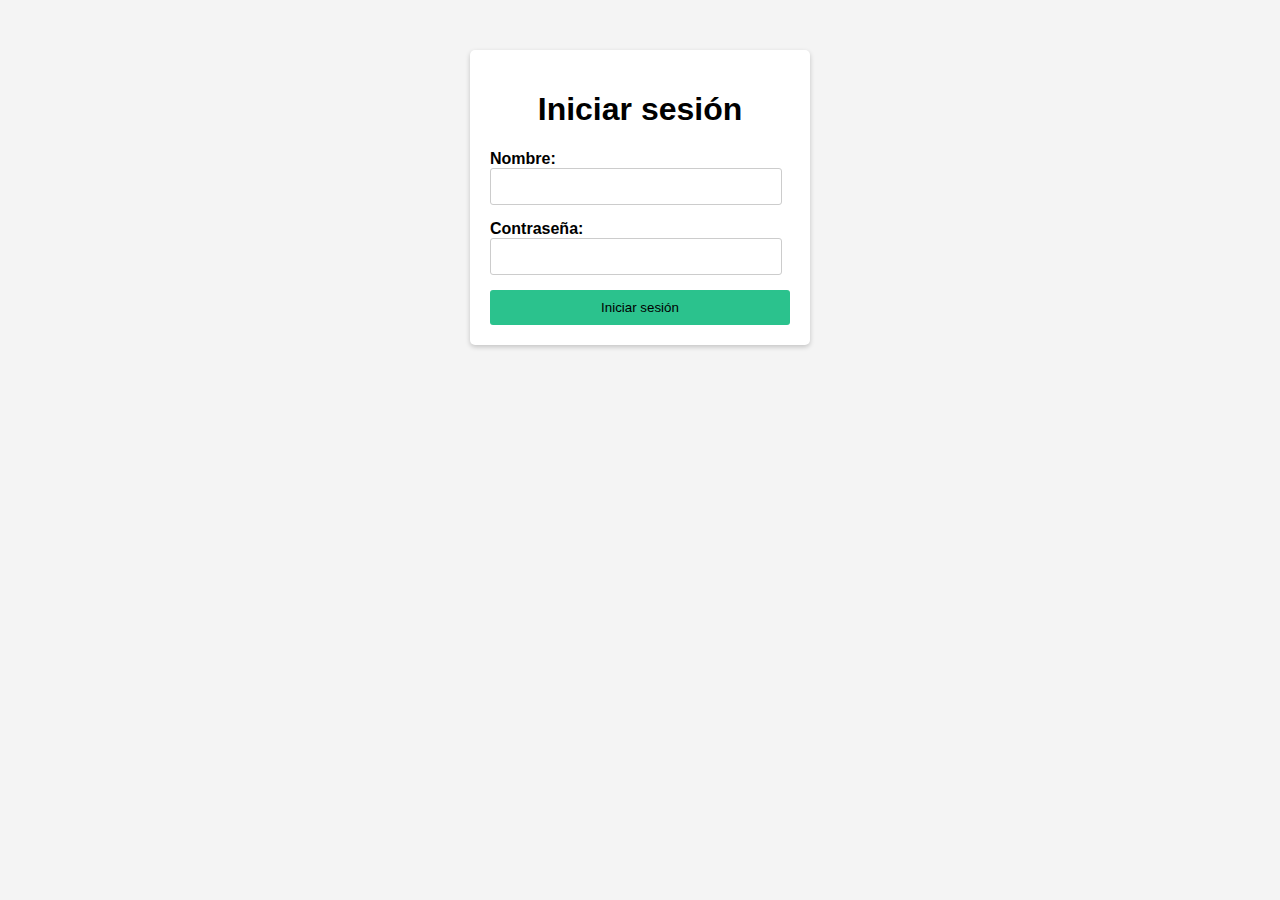
<file: Validación/index.html>
<!DOCTYPE html>
<html lang="es">
<head>
    <meta charset="UTF-8">
    <meta name="viewport" content="width=device-width, initial-scale=1.0">
    <title>Inicio sesión</title>
    <link rel="stylesheet" href="estilos.css">
</head>
<body>
    <div class="container">
        <h1>Iniciar sesión</h1>
        <form id="loginForm">
            <div class="form-group">
                <label for="username">Nombre:</label>
                <input type="text" id="username" name="username">
            </div>
            <div class="form-group">
                <label for="password">Contraseña:</label>
                <input type="password" id="password" name="password">
            </div>
            <button type="submit">Iniciar sesión</button>
        </form>
        <p id="message" class="hidden"></p>
    </div>
    <script src="script.js"></script>
</body>
</html>
</file>
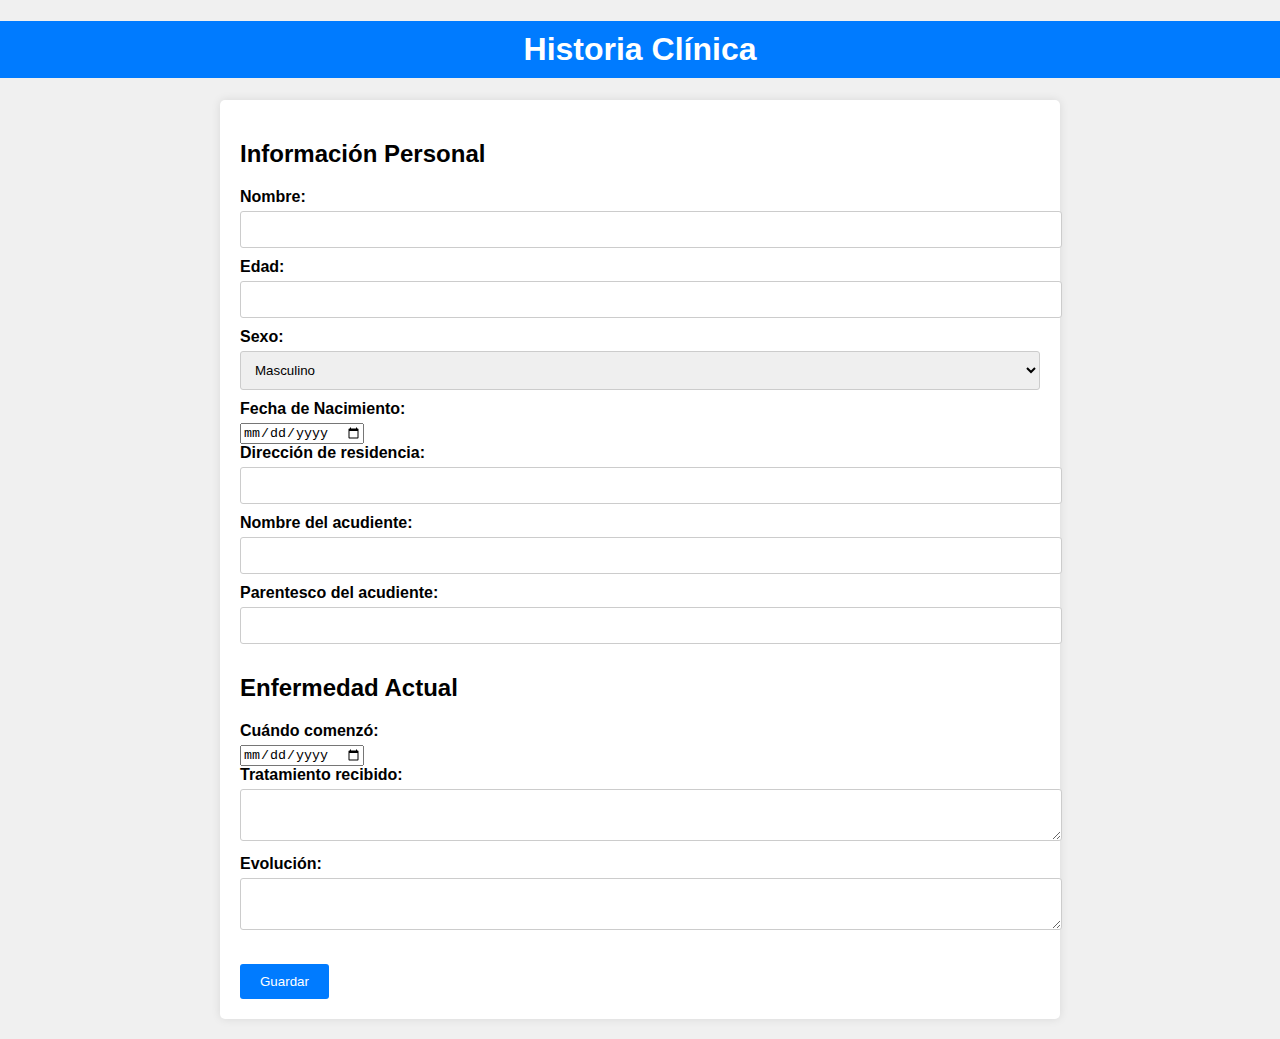
<file: FETCH/historiaClinica.html>
<!DOCTYPE html>
<html lang="es">
<head>
    <meta charset="UTF-8">
    <meta name="viewport" content="width=device-width, initial-scale=1.0">
    <title>Formulario de Historia Clínica</title>
    <link rel="stylesheet" href="historiaClinica.css">
</head>
<body>
    <h1>Historia Clínica</h1>
    <form id="historiaClinicaForm" onsubmit="return validarFormulario()">
        <section>
            <h2>Información Personal</h2>
            <label for="nombre">Nombre:</label>
            <input type="text" id="nombre" name="nombre" >
            
            <label for="edad">Edad:</label>
            <input type="number" id="edad" name="edad" >
            
            <label for="sexo">Sexo:</label>
            <select id="sexo" name="sexo" >
                <option value="masculino">Masculino</option>
                <option value="femenino">Femenino</option>
            </select>
            
            <label for="fechaNacimiento">Fecha de Nacimiento:</label>
            <input type="date" id="fechaNacimiento" name="fechaNacimiento" >
            
            <label for="residencia">Dirección de residencia:</label>
            <input type="text" id="residencia" name="residencia" >
            
            <label for="informante">Nombre del acudiente:</label>
            <input type="text" id="informante" name="informante" >
            
            <label for="parentesco">Parentesco del acudiente:</label>
            <input type="text" id="parentesco" name="parentesco" >
        </section>
        
        <section>
            <h2>Enfermedad Actual</h2>
            <label for="comienzoEnfermedad">Cuándo comenzó:</label>
            <input type="date" id="comienzoEnfermedad" name="comienzoEnfermedad">
            
            <label for="tratamiento">Tratamiento recibido:</label>
            <textarea id="tratamiento" name="tratamiento"></textarea>
            
            <label for="evolucion">Evolución:</label>
            <textarea id="evolucion" name="evolucion"></textarea>
        </section>
        
        <section>
           
        </section>
        
        <input type="submit" value="Guardar">
    </form>

    <script>
        function validarFormulario() {
            return true;
        }
    </script>
    <script src="historiaClinica.js"></script>
</body>
</html>
</file>
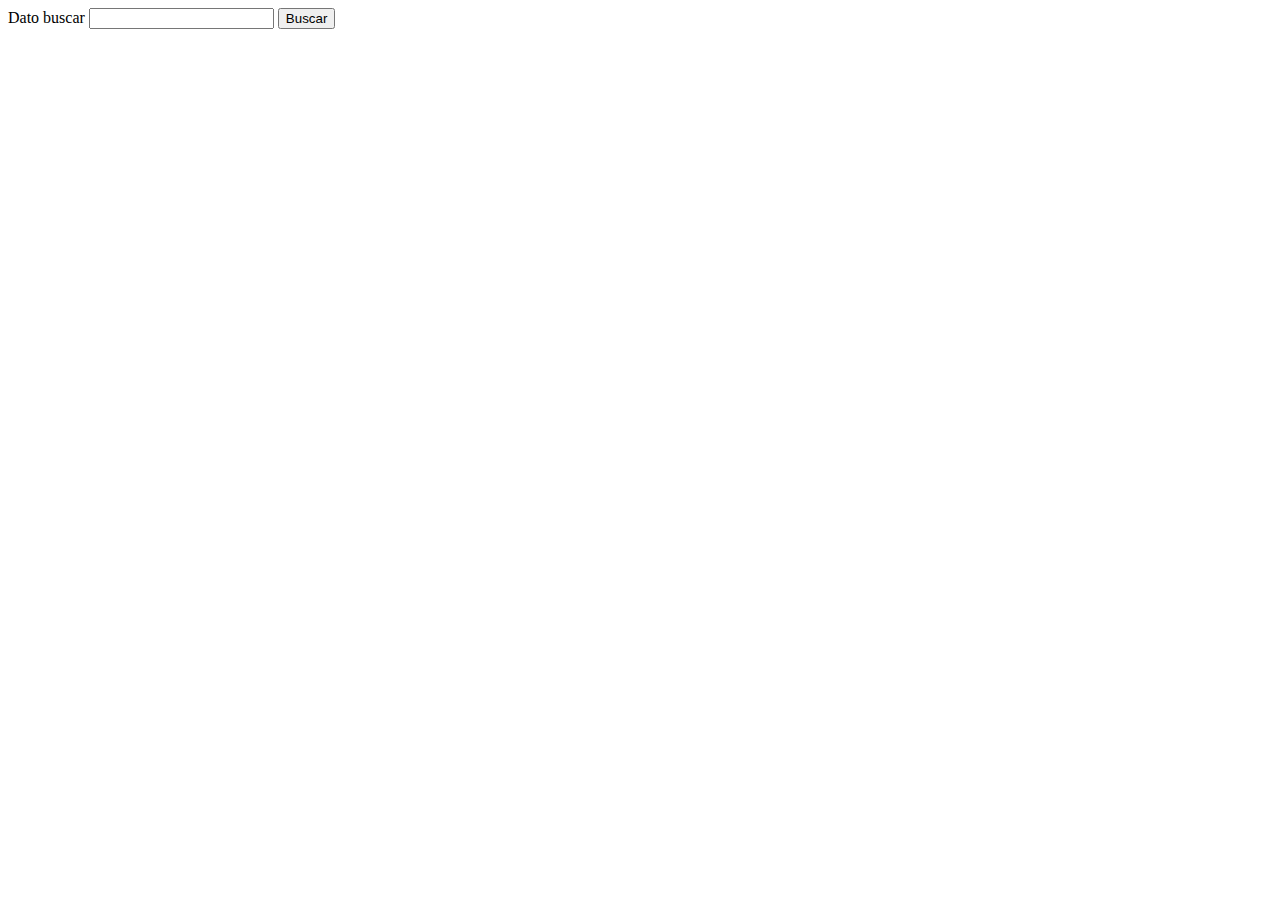
<file: FETCH/promesas/buscadorCliente.html>
<!DOCTYPE html>
<html lang="en">
<head>
    <meta charset="UTF-8">
    <meta name="viewport" content="width=device-width, initial-scale=1.0">
    <title>Document</title>
</head>
<body>
    <form action="">
        <label for="">Dato buscar</label>
        <input type="text" name="" id="dato">
        <button type="button" id="btnBuscar">Buscar</button>
    </form>
    <script src="funciones2.js"></script>
</body>
</html>
</file>
<file: Validación/estilos.css>
body {
    font-family: Arial, sans-serif;
    background-color: #f4f4f4;
    margin: 0;
    padding: 0;
}

.container {
    background-color: #fff;
    border-radius: 5px;
    box-shadow: 0 2px 5px rgba(0, 0, 0, 0.2);
    max-width: 300px;
    margin: 50px auto;
    padding: 20px;
}

h1 {
    text-align: center;
}

.form-group {
    margin-bottom: 15px;
}

label {
    display: block;
    font-weight: bold;
}

input {
    width: 90%;
    padding: 10px;
    border: 1px solid #ccc;
    border-radius: 3px;
}

button {
    background-color: #2bc28d;
    color: #000000;
    border: none;
    border-radius: 3px;
    padding: 10px 15px;
    width: 100%;
    cursor: pointer;
}

button:hover {
    background-color: #053c1b;
    transition: 0.7s;
    color: #fff;
}

.hidden {
    display: none;
    color: red;
    text-align: center;
    margin-top: 10px;
}
</file>
<file: FETCH/historiaClinica.css>
body {
    font-family: Arial, sans-serif;
    background-color: #f0f0f0;
    margin: 0;
    padding: 0;
}

h1 {
    text-align: center;
    background-color: #007bff;
    color: #fff;
    padding: 10px;
}

form {
    max-width: 800px;
    margin: 20px auto;
    padding: 20px;
    background-color: #fff;
    border-radius: 5px;
    box-shadow: 0 0 10px rgba(0, 0, 0, 0.1);
}

label {
    display: block;
    margin-bottom: 5px;
    font-weight: bold;
}

input[type="text"],
input[type="number"],
select,
textarea {
    width: 100%;
    padding: 10px;
    margin-bottom: 10px;
    border: 1px solid #ccc;
    border-radius: 3px;
}
input[type="submit"] {
    background-color: #007bff;
    color: #fff;
    padding: 10px 20px;
    border: none;
    border-radius: 3px;
    cursor: pointer;
}

input[type="submit"]:hover {
    background-color: #0056b3;
}
section {
    margin-bottom: 20px;
}
.error-message {
    color: #ff0000;
    font-size: 14px;
}
</file>
